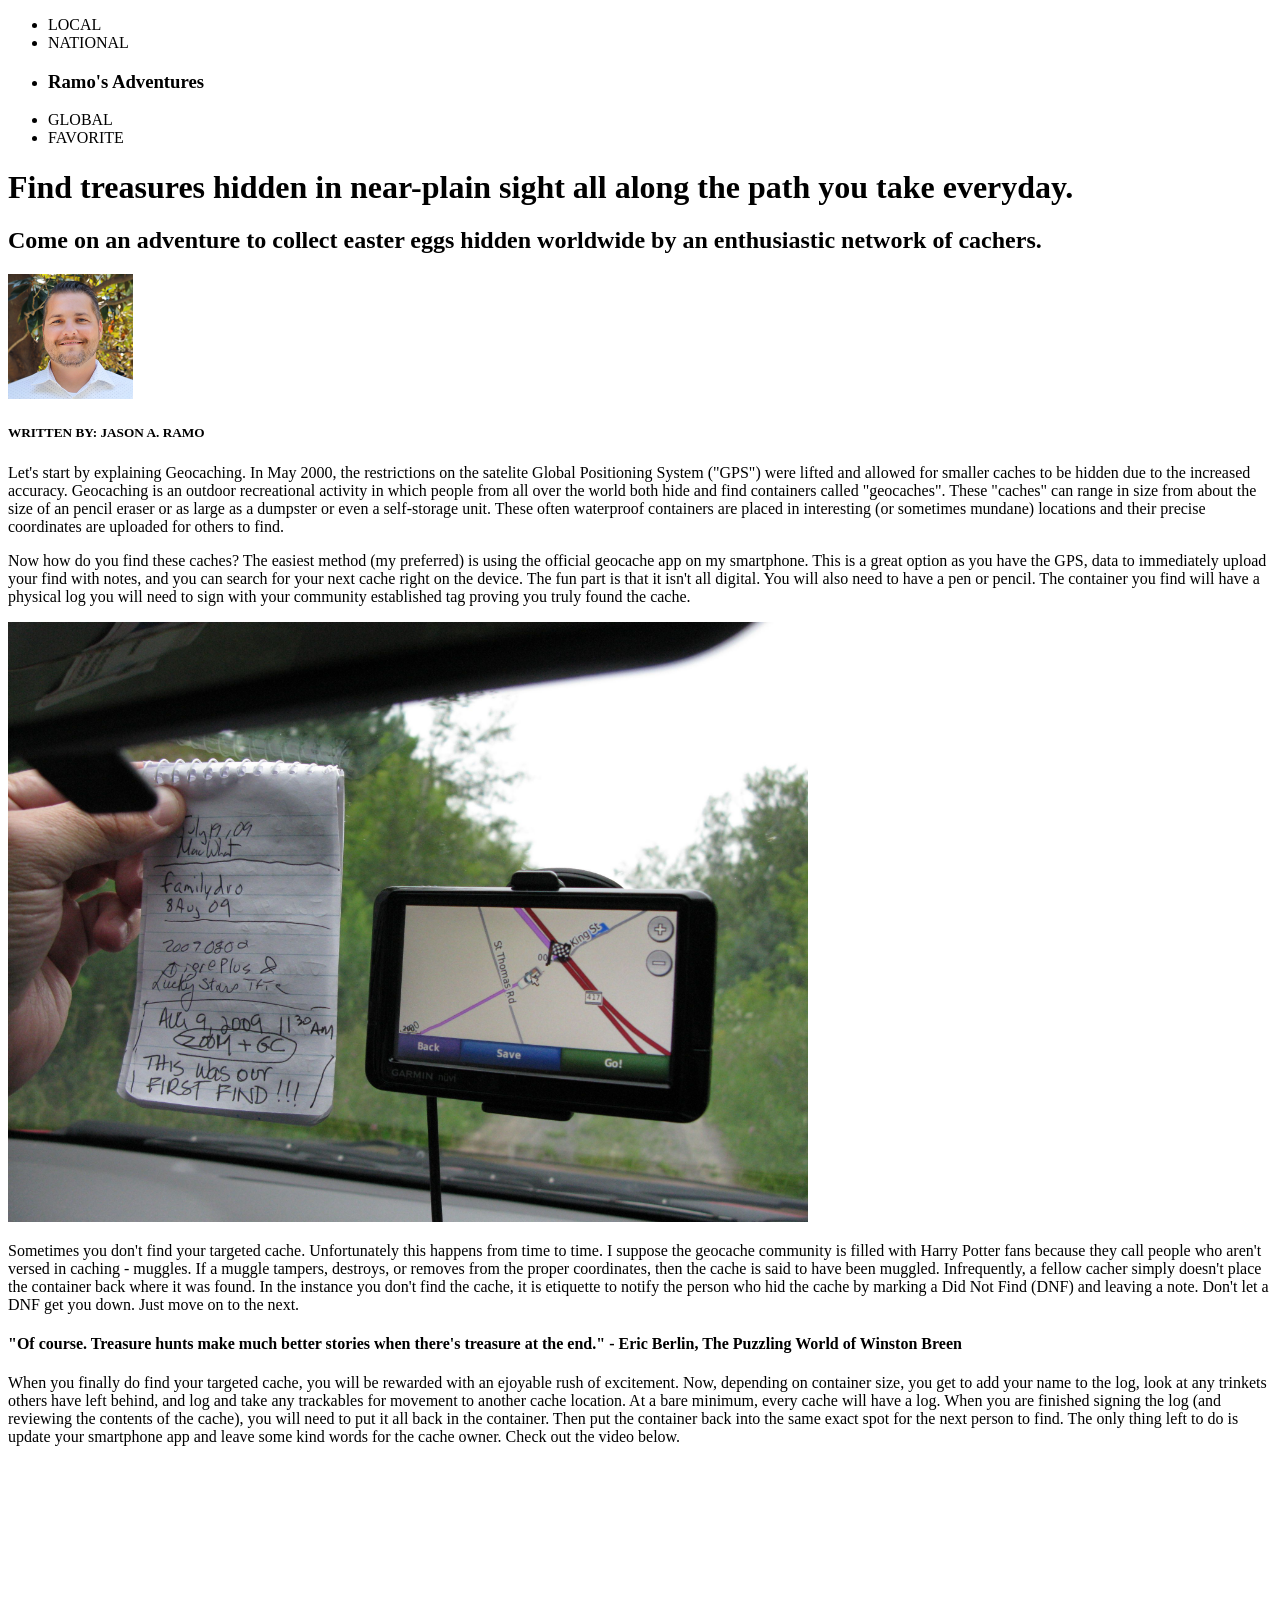
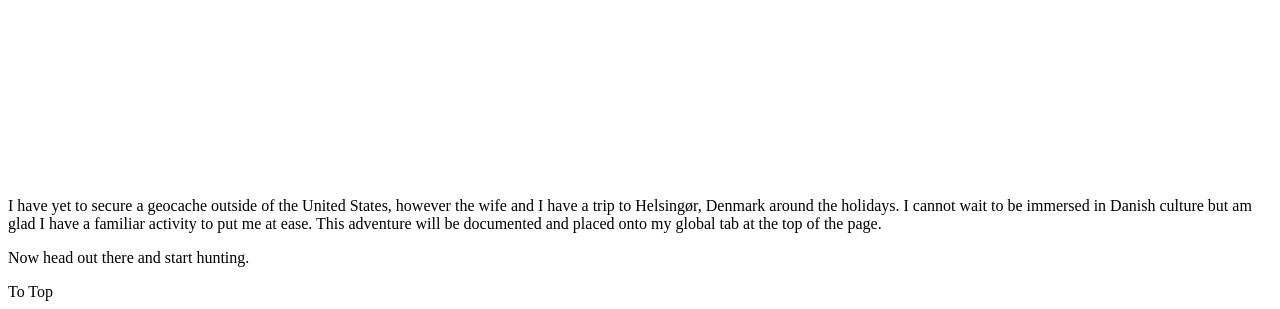
<file: index.html>
<!DOCTYPE html>
<html>
    <head>
        <title>Ramo's Adventures</title>
    </head>
    <body>
        <header>
            <nav>
                <ul>                                        <!--Make these into links for additional pages-->
                    <li>LOCAL</li>                          <!--Cache adventures in my home state-->
                    <li>NATIONAL</li>                       <!--Cache adventures in the USA-->
                    <li><h3>Ramo's Adventures</h3></li>     <!--Make this appear cooler-->
                    <li>GLOBAL</li>                         <!--Cache adventures outside the USA-->
                    <li>FAVORITE</li>                       <!--Favorite Cache adventures-->
                </ul>
            </nav>
        </header>
        <div>
            <h1>Find treasures hidden in near-plain sight all along the path you take everyday.</h1>
        </div>
        <main>
            <article>
                <div>
                    <h2>Come on an adventure to collect easter eggs hidden worldwide by an enthusiastic network of cachers.</h2>

                    <div>
                        <img src="images/Ramo250.jpg" alt="Jason A. Ramo" width="125" height="125"> <!--add css code later-->
                    </div>

                    <h5>WRITTEN BY: JASON A. RAMO</h5>

                    <p>Let's start by explaining Geocaching. In May 2000, the restrictions on the satelite Global Positioning System ("GPS") were lifted and 
                        allowed for smaller caches to be hidden due to the increased accuracy. Geocaching is an outdoor recreational activity in which people from 
                        all over the world both hide and find containers called "geocaches". These "caches" can range in size from about the size of an pencil 
                        eraser or as large as a dumpster or even a self-storage unit. These often waterproof containers are placed in interesting (or sometimes 
                        mundane) locations and their precise coordinates are uploaded for others to find.
                    </p>
                    
                    <p>Now how do you find these caches? The easiest method (my preferred) is using the official geocache app on my smartphone. This is a great 
                        option as you have the GPS, data to immediately upload your find with notes, and you can search for your next cache right on the device. 
                        The fun part is that it isn't all digital. You will also need to have a pen or pencil. The container you find will have a physical log you 
                        will need to sign with your community established tag proving you truly found the cache.
                    </p>
                    
                    <div>
                        <img src="images/CacheLog.jpg" alt="Cache Log" width="800" height="600"> <!--add css code later-->
                    </div>
                    
                    <p>Sometimes you don't find your targeted cache. Unfortunately this happens from time to time. I suppose the geocache community is filled with 
                        Harry Potter fans because they call people who aren't versed in caching - muggles. If a muggle tampers, destroys, or removes from the 
                        proper coordinates, then the cache is said to have been muggled. Infrequently, a fellow cacher simply doesn't place the container back 
                        where it was found. In the instance you don't find the cache, it is etiquette to notify the person who hid the cache by marking a Did Not 
                        Find (DNF) and leaving a note.  Don't let a DNF get you down.  Just move on to the next.
                    </p>
            
                    <div>
                        <h4>"Of course. Treasure hunts make much better stories when there's treasure at the end." - Eric Berlin, The Puzzling World of Winston Breen</h4>
                    </div>
            
                    <p>When you finally do find your targeted cache, you will be rewarded with an ejoyable rush of excitement. Now, depending on container size, 
                        you get to add your name to the log, look at any trinkets others have left behind, and log and take any trackables for movement to another 
                        cache location. At a bare minimum, every cache will have a log. When you are finished signing the log (and reviewing the contents of the 
                        cache), you will need to put it all back in the container. Then put the container back into the same exact spot for the next person to find. 
                        The only thing left to do is update your smartphone app and leave some kind words for the cache owner. Check out the video below.
                    </p>

                    <div>
                        <iframe width="560" height="315" src="https://www.youtube.com/embed/V9Wg38rn0q8" frameborder="0" allow="autoplay; encrypted-media" allowfullscreen></iframe>
                    </div>    
            
                    <p>I have yet to secure a geocache outside of the United States, however the wife and I have a trip to Helsing&#248r, Denmark around the 
                        holidays. I cannot wait to be immersed in Danish culture but am glad I have a familiar activity to put me at ease. This adventure will be 
                        documented and placed onto my global tab at the top of the page.
                    </p>
            
                    <p>Now head out there and start hunting.</p>
                </div>
            </article>
        </main>
        <footer>
            <div>
                <a>To Top</a>
            </div>
        </footer>
    </body>
</html>
</file>
